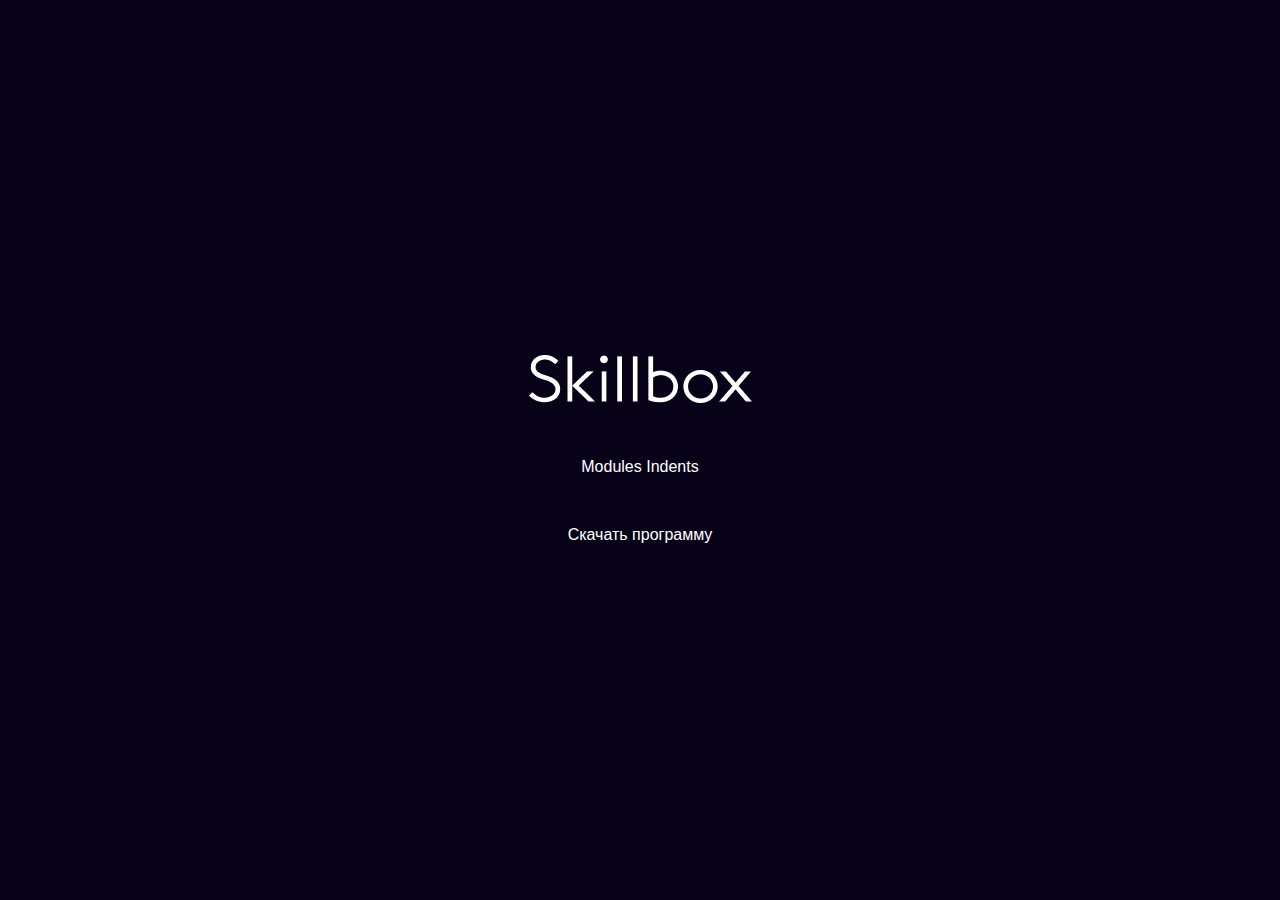
<file: 3/index.html>
<!DOCTYPE html>
<html lang="en">
  <head>
    <meta charset="UTF-8" />
    <meta http-equiv="X-UA-Compatible" content="IE=edge" />
    <meta name="viewport" content="width=device-width, initial-scale=1.0" />
    <link
      data-n-head="skillbox"
      rel="icon"
      type="image/png"
      sizes="16x16"
      href="https://skillbox.ru/favicon-16x16.png"
    />
    <link rel="stylesheet" href="css/normalize.css" />
    <link rel="stylesheet" href="css/style.css" />
    <title>Index</title>
  </head>
  <body>
    <div class="main-content">
    <a href="https://go.skillbox.ru" target="_blank" class="logo"
      ><img src="img/img/logo-light.png" alt="Логотип"
    /></a>
    <div class="link">
      <a class="block" href="">Modules</a>
      <a class="block" href="article.html">Indents</a>
    </div>
    <a class="block" href="2.14_skillbox.docx" download="2.14 skillbox"
      >Скачать программу</a
    >
    </div>
  </body>
</html>
</file>
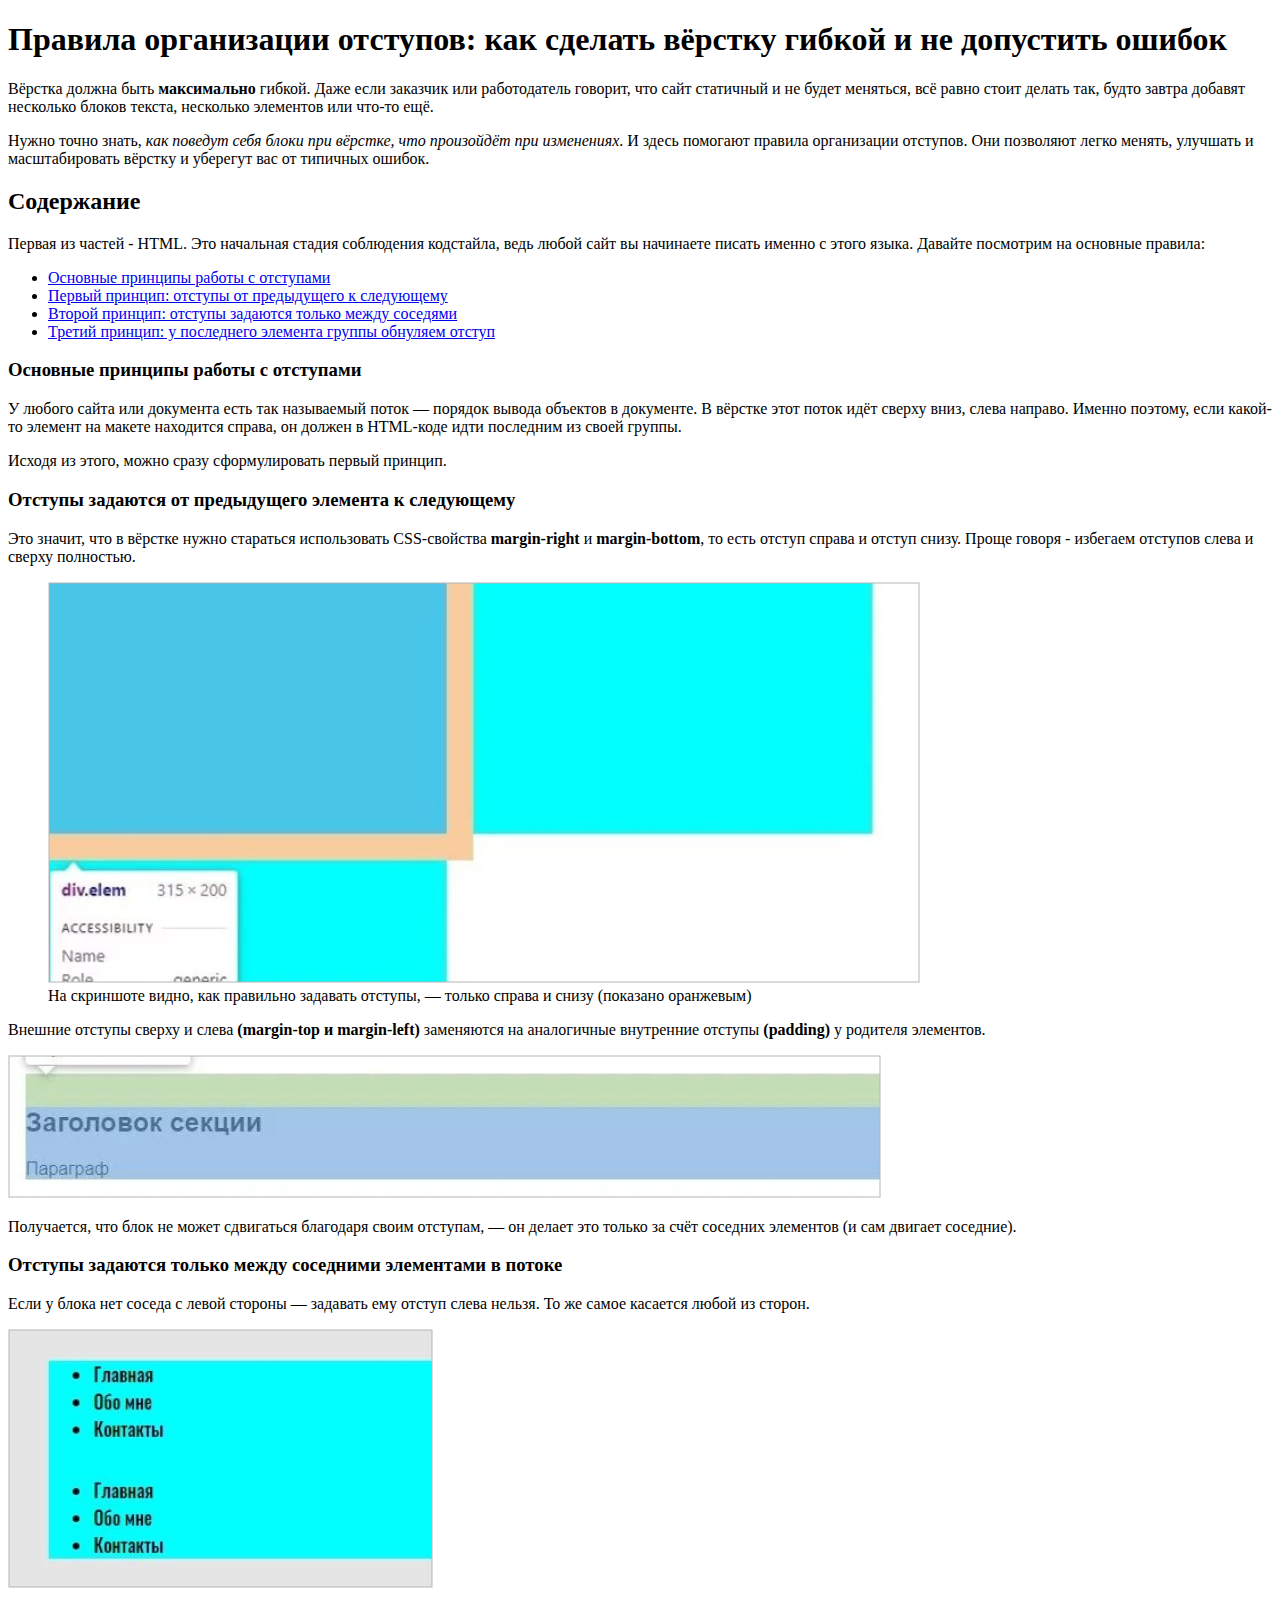
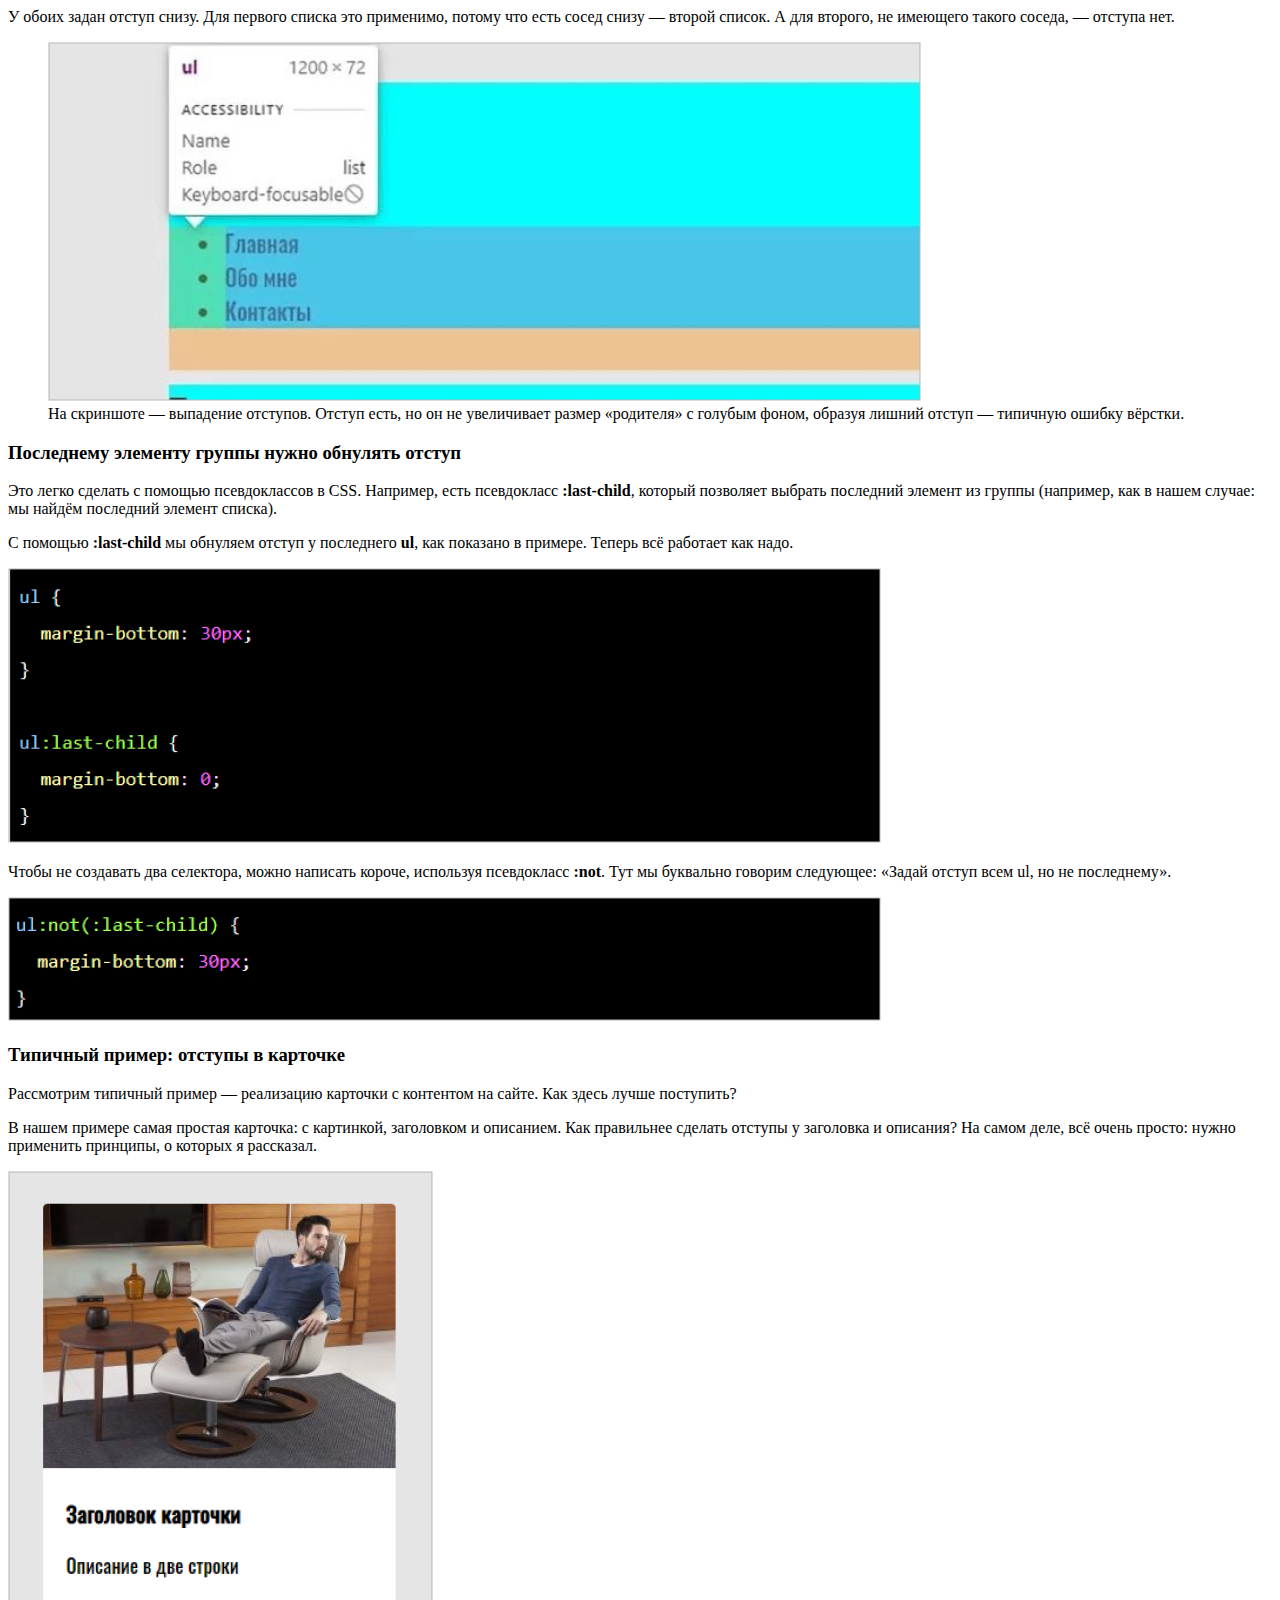
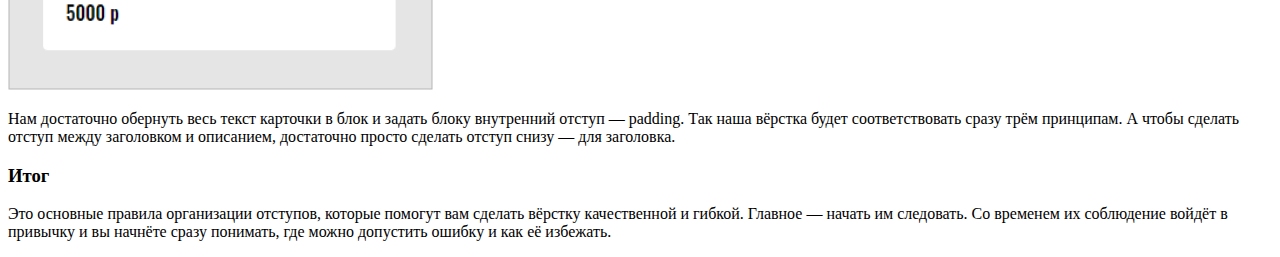
<file: 3/article.html>
<!DOCTYPE html>
<html lang="ru">
<head>
    <meta charset="UTF-8">
    <meta http-equiv="X-UA-Compatible" content="IE=edge">
    <meta name="viewport" content="width=device-width, initial-scale=1.0">
    <link data-n-head="skillbox" rel="icon" type="image/png" sizes="16x16" href="https://skillbox.ru/favicon-16x16.png">
    <title>Article</title>
</head>
<body>
    <h1>Правила организации отступов: как сделать вёрстку гибкой и не допустить ошибок</h1>

<div>
<p>Вёрстка должна быть <strong>максимально</strong> гибкой. Даже если заказчик или работодатель говорит, что сайт статичный и не будет меняться, всё равно стоит делать так, будто завтра добавят несколько блоков текста, несколько элементов или что-то ещё.
</p>
<p>Нужно точно знать, <em>как поведут себя блоки при вёрстке, что произойдёт при изменениях</em>. И здесь помогают правила организации отступов. Они позволяют легко менять, улучшать и масштабировать вёрстку и уберегут вас от типичных ошибок.
</p>
</div>
<div>
    <h2>Содержание</h2>
    <p>Первая из частей - HTML. Это начальная стадия соблюдения кодстайла, ведь любой сайт вы начинаете писать именно с этого языка. Давайте посмотрим на основные правила:
    </p>
    <ul>
        <li><a href="#h3-1">Основные принципы работы с отступами</a></li>
        <li><a href="#h3-2">Первый принцип: отступы от предыдущего к следующему</a></li>
        <li><a href="#h3-3">Второй принцип: отступы задаются только между соседями</a></li>
        <li><a href="#h3-4">Третий принцип: у последнего элемента группы обнуляем отступ</a></li>
    </ul>
</div>
<div>
    <h3 id="h3-1">Основные принципы работы с отступами</h3>
    <p>У любого сайта или документа есть так называемый поток — порядок вывода объектов в документе. В вёрстке этот поток идёт сверху вниз, слева направо. Именно поэтому, если какой-то элемент на макете находится справа, он должен в HTML-коде идти последним из своей группы.
    </p>
    <p>Исходя из этого, можно сразу сформулировать первый принцип.
    </p>
</div>
<div>
    <h3 id="h3-2">Отступы задаются от предыдущего элемента к следующему</h3>
    <p>Это значит, что в вёрстке нужно стараться использовать CSS-свойства <b>margin-right</b> и <b>margin-bottom</b>, то есть отступ справа и отступ снизу. Проще говоря - избегаем отступов слева и сверху полностью.
    </p>
    <figure>
        <img src="img/img/1.jpg" alt="Установка отступов">
        <figcaption>На скриншоте видно, как правильно задавать отступы, — только справа и снизу (показано оранжевым)</figcaption>
    </figure>
    <p>Внешние отступы сверху и слева <b>(margin-top и margin-left)</b> заменяются на аналогичные внутренние отступы <b>(padding)</b> у родителя элементов.
    </p> 
    <img src="img/img/2.jpg" alt="Внутренний отступ">   
    <p>Получается, что блок не может сдвигаться благодаря своим отступам, — он делает это только за счёт соседних элементов (и сам двигает соседние).
    </p>
</div>
<div>
    <h3 id="h3-3">Отступы задаются только между соседними элементами в потоке</h3>
    <p>Если у блока нет соседа с левой стороны — задавать ему отступ слева нельзя. То же самое касается любой из сторон.</p>
<img src="img/img/3.jpg" alt="Отсутпы снизу">
<p>У обоих задан отступ снизу. Для первого списка это применимо, потому что есть сосед снизу — второй список. А для второго, не имеющего такого соседа, — отступа нет.</p>
<figure>
    <img src="img/img/4.jpg" alt="Выпадение отступов">
    <figcaption>На скриншоте — выпадение отступов. Отступ есть, но он не увеличивает размер «родителя» с голубым фоном, образуя лишний отступ — типичную ошибку вёрстки.</figcaption>
</figure>
</div>
<div>
    <h3 id="h3-4">
        Последнему элементу группы нужно обнулять отступ
    </h3>
    <p>Это легко сделать с помощью псевдоклассов в CSS. Например, есть псевдокласс <b>:last-child</b>, который позволяет выбрать последний элемент из группы (например, как в нашем случае: мы найдём последний элемент списка).
    </p>
    <p>С помощью <b>:last-child</b> мы обнуляем отступ у последнего <b>ul</b>, как показано в примере. Теперь всё работает как надо.
    </p>
    <img src="img/img/5.jpg" alt="Обнуление нижнего отступа у последнего элемента списка">
    <p>Чтобы не создавать два селектора, можно написать короче, используя псевдокласс <b>:not</b>. Тут мы буквально говорим следующее: «Задай отступ всем ul, но не последнему».</p>
    <img src="img/img/6.jpg" alt="Использование псевдокласса">
</div>
<div>
    <h3>Типичный пример: отступы в карточке</h3>
    <p>Рассмотрим типичный пример — реализацию карточки с контентом на сайте. Как здесь лучше поступить?</p>
    <p>В нашем примере самая простая карточка: с картинкой, заголовком и описанием. Как правильнее сделать отступы у заголовка и описания? На самом деле, всё очень просто: нужно применить принципы, о которых я рассказал.</p>
    <img src="img/img/7.jpg" alt="Карточка с настроенными отступами">
    <p>Нам достаточно обернуть весь текст карточки в блок и задать блоку внутренний отступ — padding. Так наша вёрстка будет соответствовать сразу трём принципам. А чтобы сделать отступ между заголовком и описанием, достаточно просто сделать отступ снизу — для заголовка.</p>
    </div>
    <div>
        <h3>Итог</h3>
        <p>Это основные правила организации отступов, которые помогут вам сделать вёрстку качественной и гибкой. Главное — начать им следовать. Со временем их соблюдение войдёт в привычку и вы начнёте сразу понимать, где можно допустить ошибку и как её избежать.
        </p>
    </div>
</body>
</html>
</file>
<file: 3/css/style.css>
html {
  box-sizing: border-box;
}

*,
*::before,
*::after {
  box-sizing: inherit;
}

a {
  color: inherit;
  text-decoration: none;
}

img {
  max-width: 100%;
}

body {
  font-family: "font", sans-serif;
}

.main-content {
  display: flex;

  flex-direction: column;

  align-items: center;

  justify-content: center;

  min-height: 100vh;

  color: #fff;

  background-color: #070217;
}

.block {
  margin-bottom: 0;
  margin-top: 0;
  padding-bottom: 0;
  padding-top: 0;
}

.logo {
	margin-bottom: 50px;
}

.link{
	margin-bottom: 50px;
}
</file>
